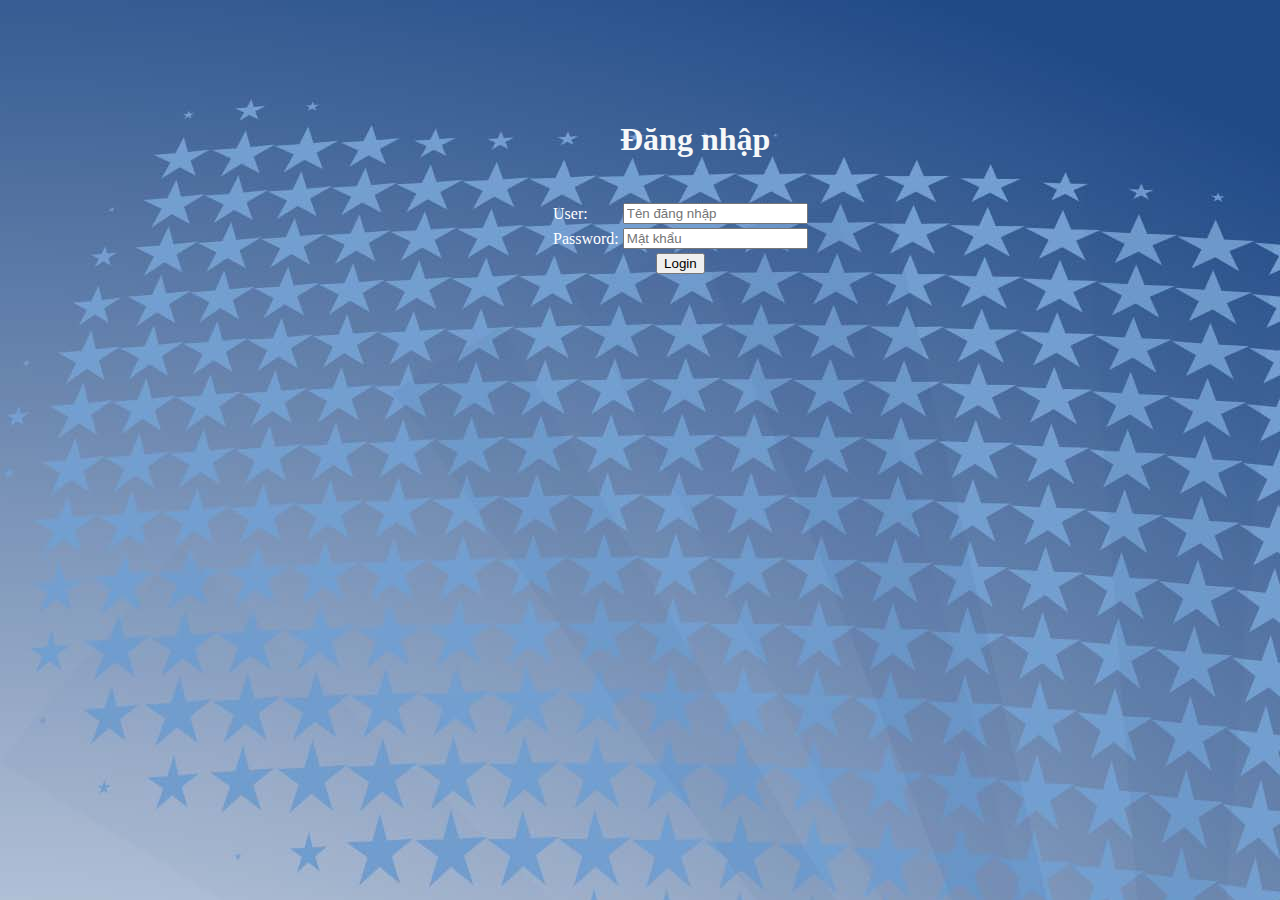
<file: dangnhap.html>
<!DOCTYPE html>
<html lang="en">
<head>
    <meta charset="UTF-8">
    <title>Title</title>
    <style>
        body {
            background-image: url("dangnhap.jpg");
        }
    </style>


</head>
<body>
<div>
    <label style="text-align: center ; position: absolute; top: 100px; left: 620px; color: #f6f8f8"><h1>Đăng nhập</h1>
    </label>

</div>
<div>

    <form id="login" action="index.html" method="get" style="position: absolute; left: 550px; top: 200px">
        <table>


            <tr>
                <td style="color: white"><label>User: </label></td>
                <td><label for="account"><input class="account" id="account" type="text" placeholder="Tên đăng nhập"></label></td>
            </tr>
            <tr>
                <td style="color: white"><label>Password: </label></td>
                <td><label for="password"><input id="password" type="password" placeholder="Mật khẩu"></label></td>
            </tr>
            <tr>
                <td colspan="2" style="text-align: center">
                    <button type="submit" onclick="checkAccount()">Login</button>
                </td>
            </tr>
        </table>
        <!--        Account: <label for="account"><input id="account" type="text"></label>-->
        <!--        Password: <label for="password"><input id="password" type="password"></label>-->

    </form>
</div>


</body>
<script src="user.js"></script>
<script src="main.js"></script>
<script src="student.js"></script>
</html>
</file>
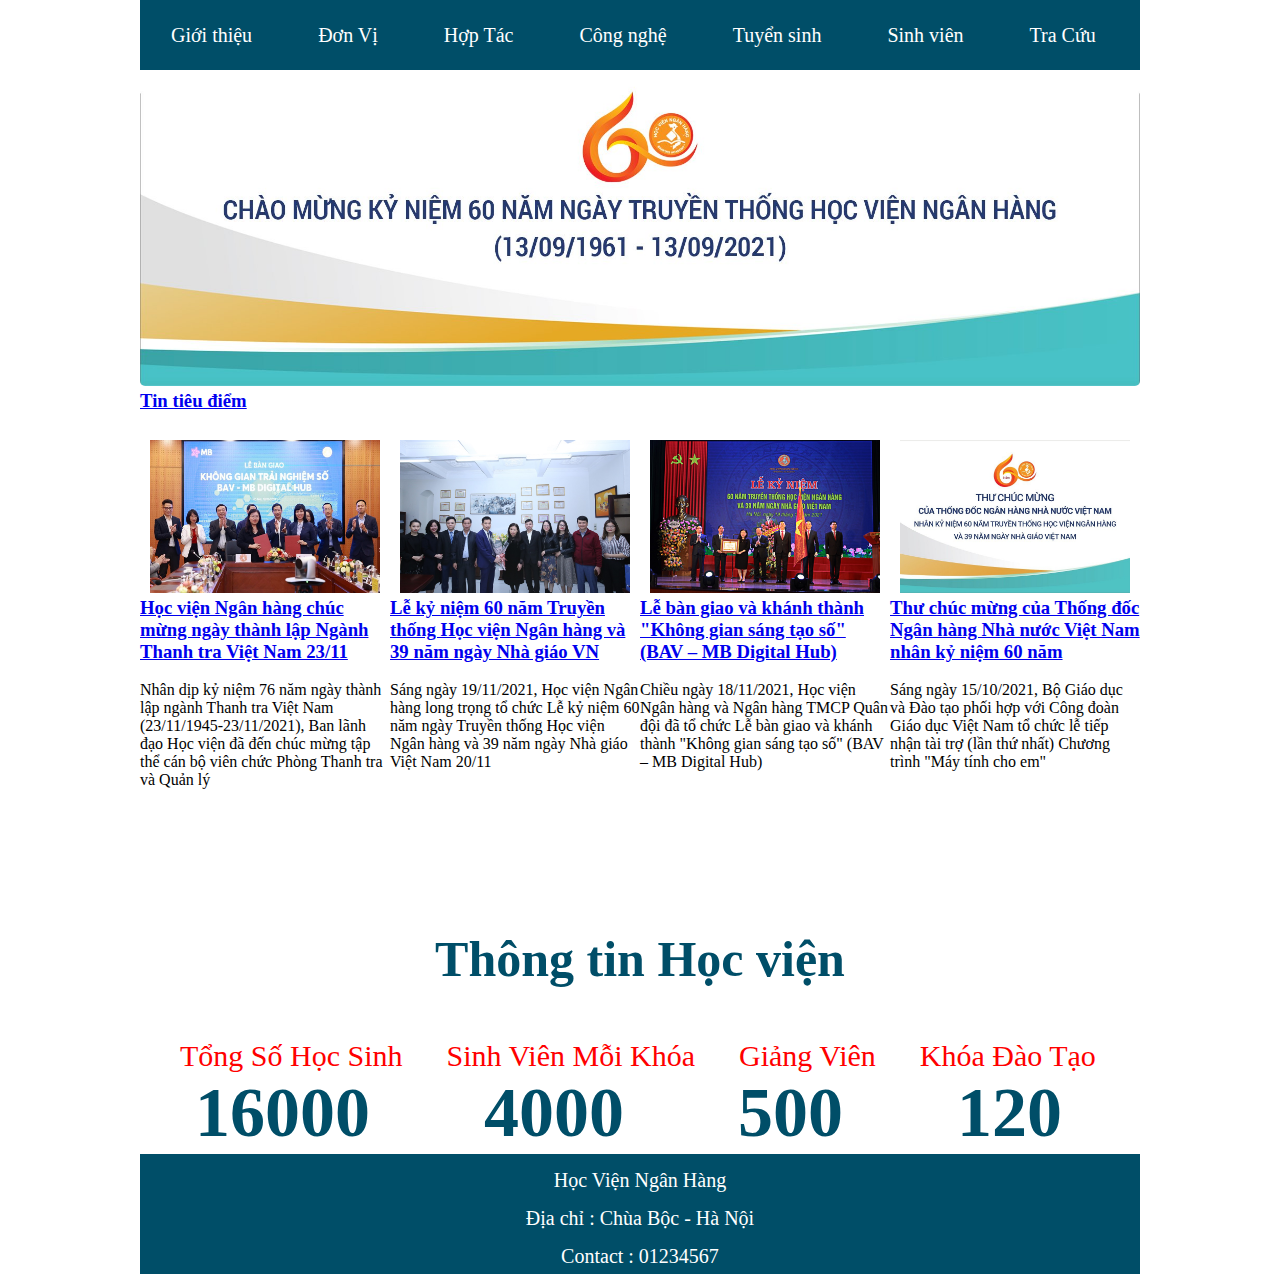
<file: trangchu.html>
<!DOCTYPE html>
<html lang="en">
<head>
    <meta charset="UTF-8">
    <title>Title</title>
    <link rel="stylesheet" href="trangchu.css">


</head>
<body>
<div class="main">
    <!--     thông tin-->
    <div class="header">
        <ul class="top">
            <li><a href="https://www.hvnh.edu.vn/hvnh/vi/gioi-thieu/lich-su-hinh-thanh-va-phat-trien-1144.html">Giới
                thiệu</a></li>
            <li><a href="#">Đơn Vị</a></li>
            <li><a href="#">Hợp Tác</a></li>
            <li><a href="#">Công nghệ</a></li>
            <li><a href="#">Tuyển sinh</a></li>
            <li><a href="dangnhap.html">Sinh viên</a></li>
            <li><a href="http://nhaphoc.hvnh.edu.vn/">Tra Cứu</a></li>
        </ul>
    </div>
    <!--banner-->
    <div class="banner">
        <div class="banner_anh">
            <img id="img_one" src="anh2.jpg" width=1000px alt="">
        </div>
    </div>
    <!--tiêu điểm -->
    <div class=tieudiem>
        <div id="thongtin">
            <h3><a href="https://hvnh.edu.vn/hvnh/vi/box/ban-tin-hoc-vien-ngan-hang">Tin tiêu điểm</a></h3>
        </div>
    </div>
    <!--nội dung-->
    <div class="content">
        <div class="content_box">
            <img alt="" src="anh1.jpg"/>
            <h3>
                <a href="https://hvnh.edu.vn/hvnh/vi/ban-tin-hoc-vien-ngan-hang/hoc-vien-ngan-hang-chuc-mung-ngay-thanh-lap-nganh-thanh-tra-viet-nam-2311-1730.html">Học
                    viện Ngân hàng chúc mừng ngày thành lập Ngành Thanh tra Việt Nam 23/11</a>
            </h3>
            <br/>
            <p>Nhân dịp kỷ niệm 76 năm ngày thành lập ngành Thanh tra Việt Nam (23/11/1945-23/11/2021),
                Ban lãnh đạo Học viện đã đến chúc mừng tập thể cán bộ viên chức Phòng Thanh tra và Quản lý
            </p>
        </div>

        <div class="content_box">
            <img src="hvnh2.jfif" alt=""/>
            <h3>
                <a href="https://hvnh.edu.vn/hvnh/vi/ban-tin-hoc-vien-ngan-hang/le-ky-niem-60-nam-truyen-thong-hoc-vien-ngan-hang-va-39-nam-ngay-nha-giao-viet-nam-1729.html">Lễ
                    kỷ niệm 60 năm Truyền thống Học viện Ngân hàng và 39 năm ngày Nhà giáo VN</a>
            </h3>
            <br/>
            <p>Sáng ngày 19/11/2021, Học viện Ngân hàng long trọng tổ chức Lễ kỷ niệm 60 năm ngày Truyền thống Học
                viện
                Ngân hàng và 39 năm ngày Nhà giáo Việt Nam 20/11</p>
        </div>

        <div class="content_box">
            <img src="hvnh1.jfif" alt=""/>
            <h3>
                <a href="https://hvnh.edu.vn/hvnh/vi/ban-tin-hoc-vien-ngan-hang/le-ban-giao-va-khanh-thanh-khong-gian-sang-tao-so-bav-mb-digital-hub-1728.html">Lễ
                    bàn giao và khánh thành "Không gian sáng tạo số" (BAV – MB Digital Hub)</a>
            </h3>
            <br/>
            <p>Chiều ngày 18/11/2021, Học viện Ngân hàng và Ngân hàng TMCP Quân đội đã tổ chức Lễ bàn giao và khánh
                thành "Không gian sáng tạo số" (BAV – MB Digital Hub)
            </p>
        </div>

        <div class="content_box">
            <img src="anh4.jpg" alt="">
            <h3>
                <a href="https://hvnh.edu.vn/hvnh/vi/ban-tin-hoc-vien-ngan-hang/thu-chuc-mung-cua-thong-doc-ngan-hang-nha-nuoc-viet-nam-nhan-ky-niem-60-nam-truyen-thong-hoc-vien-ngan-hang-va-39-nam-ngay-nha-giao-viet-nam-1723.html">Thư
                    chúc mừng của Thống đốc Ngân hàng Nhà nước Việt Nam nhân kỷ niệm 60 năm</a>
            </h3>
            <br/>
            <p>Sáng ngày 15/10/2021, Bộ Giáo dục và Đào tạo phối hợp với Công đoàn Giáo dục Việt Nam tổ chức lễ tiếp
                nhận tài trợ (lần thứ nhất) Chương trình "Máy tính cho em"</p>
        </div>
    </div>
    <div class="text">
        <h1 style="text-align: center; font-size: 50px; color: #004e68">Thông tin Học viện</h1>
        <br/>
        <br/>
    </div>

    <div class="noidung">
        <ul>
            <li><p>Tổng Số Học Sinh</p></li>
            <li><p>Sinh Viên Mỗi Khóa</p></li>
            <li><p>Giảng Viên</p></li>
            <li><p>Khóa Đào Tạo</p></li>
        </ul>
        <ul>
            <li><h3>16000</h3></li>
            <li><h3>4000</h3></li>
            <li><h3>500</h3></li>
            <li><h3>120</h3></li>
        </ul>
    </div>
    <!--    footer-->
    <div class="footer">
        <p>Học Viện Ngân Hàng</p>
        <p>Địa chỉ : Chùa Bộc - Hà Nội</p>
        <p>Contact : 01234567</p>
    </div>
</div>


<script src="user.js"></script>
<script src="coach.js"></script>
<script src="student.js"></script>
<script src="main.js"></script>
</body>

</html>
</file>
<file: trangchu.css>
* {
    margin: 0;
    padding: 0;
    box-sizing: border-box;
}

.main {
    width: 1000px;
    margin: auto;
}

.header {
    height: 70px;
    background-color: #004e68;
}

.top {
    display: inline-block;
}

.top li {
    display: inline-block;
}

.top li a {
    text-decoration: none;
    line-height: 70px;
    padding: 0 31px;
    color: white;
    font-size: 20px;
}

.top li a:hover {
    display: inline-block;
    background-color: #acd9ef;
    color: #21243d;
}

#img_one {
    border-radius: 5px;
}

#thongtin {
    width: 1000px;
    height: 40px;
}

#thongtin h3 a:hover {
    color: red;
}

.content {
    width: 100%;
}

.content_box {
    width: 25%;
    float: left;
    height: 500px;
}

.content_box img {
    width: 230px;
    height: auto;
    margin: 10px 10px 0 10px;;
}

.supper_content {
    background-color: #004e68;
    width: 100%;
}

.noidung {
    width: 100%;
    background-color: white;
    height: 130px;
}

.noidung {
    border-radius: 5px;
}

.noidung ul li {
    display: inline-block;
}

.noidung ul li p {
    font-size: 30px;
    padding: 15px 0 0 40px;
    color: red;

}

.noidung ul li h3 {
    font-size: 70px;
    padding: 0 55px;
    color: #004e68;
}

.footer {
    width: 100%;
    height: 120px;
    background-color: #004e68;
}

.footer p {
    padding-top: 15px;
    text-align: center;
    color: white;
    font-size: 20px;
}
</file>
